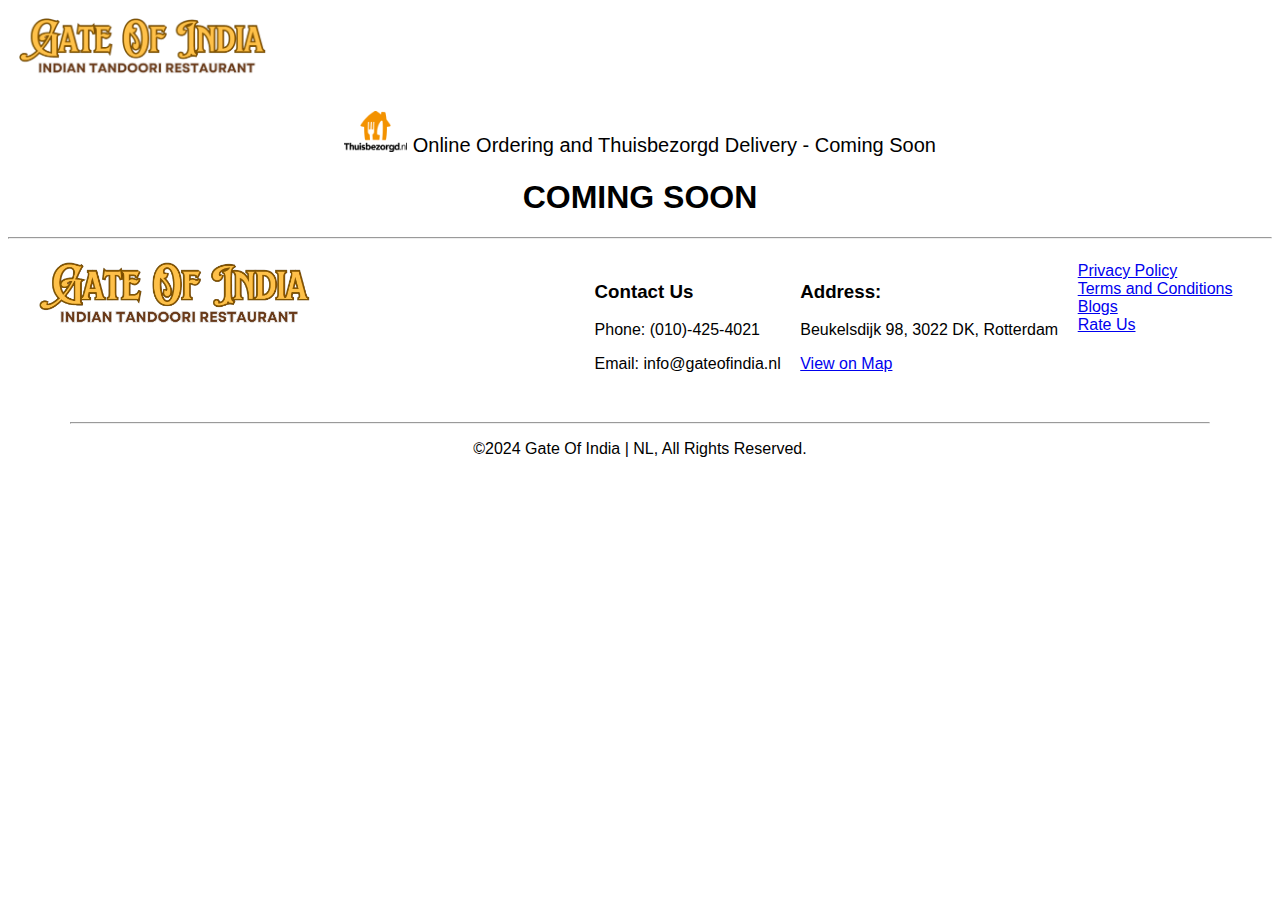
<file: blogs.html>
<!DOCTYPE html>
<html lang="en">
<head>
    <meta charset="UTF-8">
    <meta name="viewport" content="width=device-width, initial-scale=1.0">
    
    <title>Blogs | Gate of India | NL</title>
    <link rel="icon" href="favicon.png" type="image/x-icon">
    
    <link rel="stylesheet" href="style.css">
    <link rel="stylesheet" href="components.css">

</head>
<body>
    
    <header>
        <!-- <h1>Gate Of India</h1> -->
        <img src="logo1.5.png" class="logo"/>
    
    </header>

<!-- =================================================== -->

    <p class="coming_soon"> <img src="thuisbezorgd.png" class="mimg"/> Online Ordering and Thuisbezorgd Delivery - Coming Soon </p>

<!-- =================================================== -->
    <H1 style="text-align: center;">COMING SOON</H1>

    
    
    <!-- ======================================= -->

  <footer>

    <hr></hr>
      
    
    <div class="grid-container">

      <div>
        <img src="logo1.5.png" style="width: 50%;" />
      </div>
      
      <div>
        <h3>Contact Us</h3>
        <p>Phone: (010)-425-4021</p>
        <p>Email: info@gateofindia.nl</p>
          
      </div> 
      
      <div>
        <h3>Address:</h3> <p> Beukelsdijk 98, 3022 DK, Rotterdam </p>
        <a href="https://maps.app.goo.gl/4cZBkXKqfUsrbJxeA" target="_blank">View on Map</a>
      </div>


      <div style="justify-content: space-between;">
        <a style=" margin-bottom: 15px;" href="privacy-policy.html">Privacy Policy </a> 
        <br/>
        <a href="terms-and-conditions.html">Terms and Conditions</a> 
        <br/>
        <a href="blogs.html">Blogs</a>
        <br/> 
        <a href="https://www.google.com/search?q=gate+of+india+restaurant+netherlands&sca_esv=1d77d30c05e3b912&ei=fWzvZYKsD-y70-kPutiFgAE&ved=0ahUKEwjC3qiJie2EAxXs3TQHHTpsARAQ4dUDCBA&uact=5&oq=gate+of+india+restaurant+netherlands&gs_lp=[base64]&sclient=gws-wiz-serp&lqi=[base64]#lkt=LocalPoiReviews&lrd=0x47c434bf473cd1c9:0xda58d77917eff745,3,,,,&rlimm=15733562213311444805" target="_blank">Rate Us</a>
      </div>
    
      <div>
        <a href="https://www.facebook.com/example" target="_blank"><i class="fab fa-facebook-f"></i></a>
        <a href="https://twitter.com/example" target="_blank"><i class="fab fa-twitter"></i></a>
        <a href="https://www.instagram.com/example" target="_blank"><i class="fab fa-instagram"></i></a>
        <a href="https://www.linkedin.com/company/example" target="_blank"><i class="fab fa-linkedin-in"></i></a>
      </div>

    </div>

    <hr style="align-items: center; width: 90%;"></hr>
    <p style="text-align: center">©2024 Gate Of India | NL, All Rights Reserved.</p>

  </footer>
    


  
  
</body>
</html>
</file>
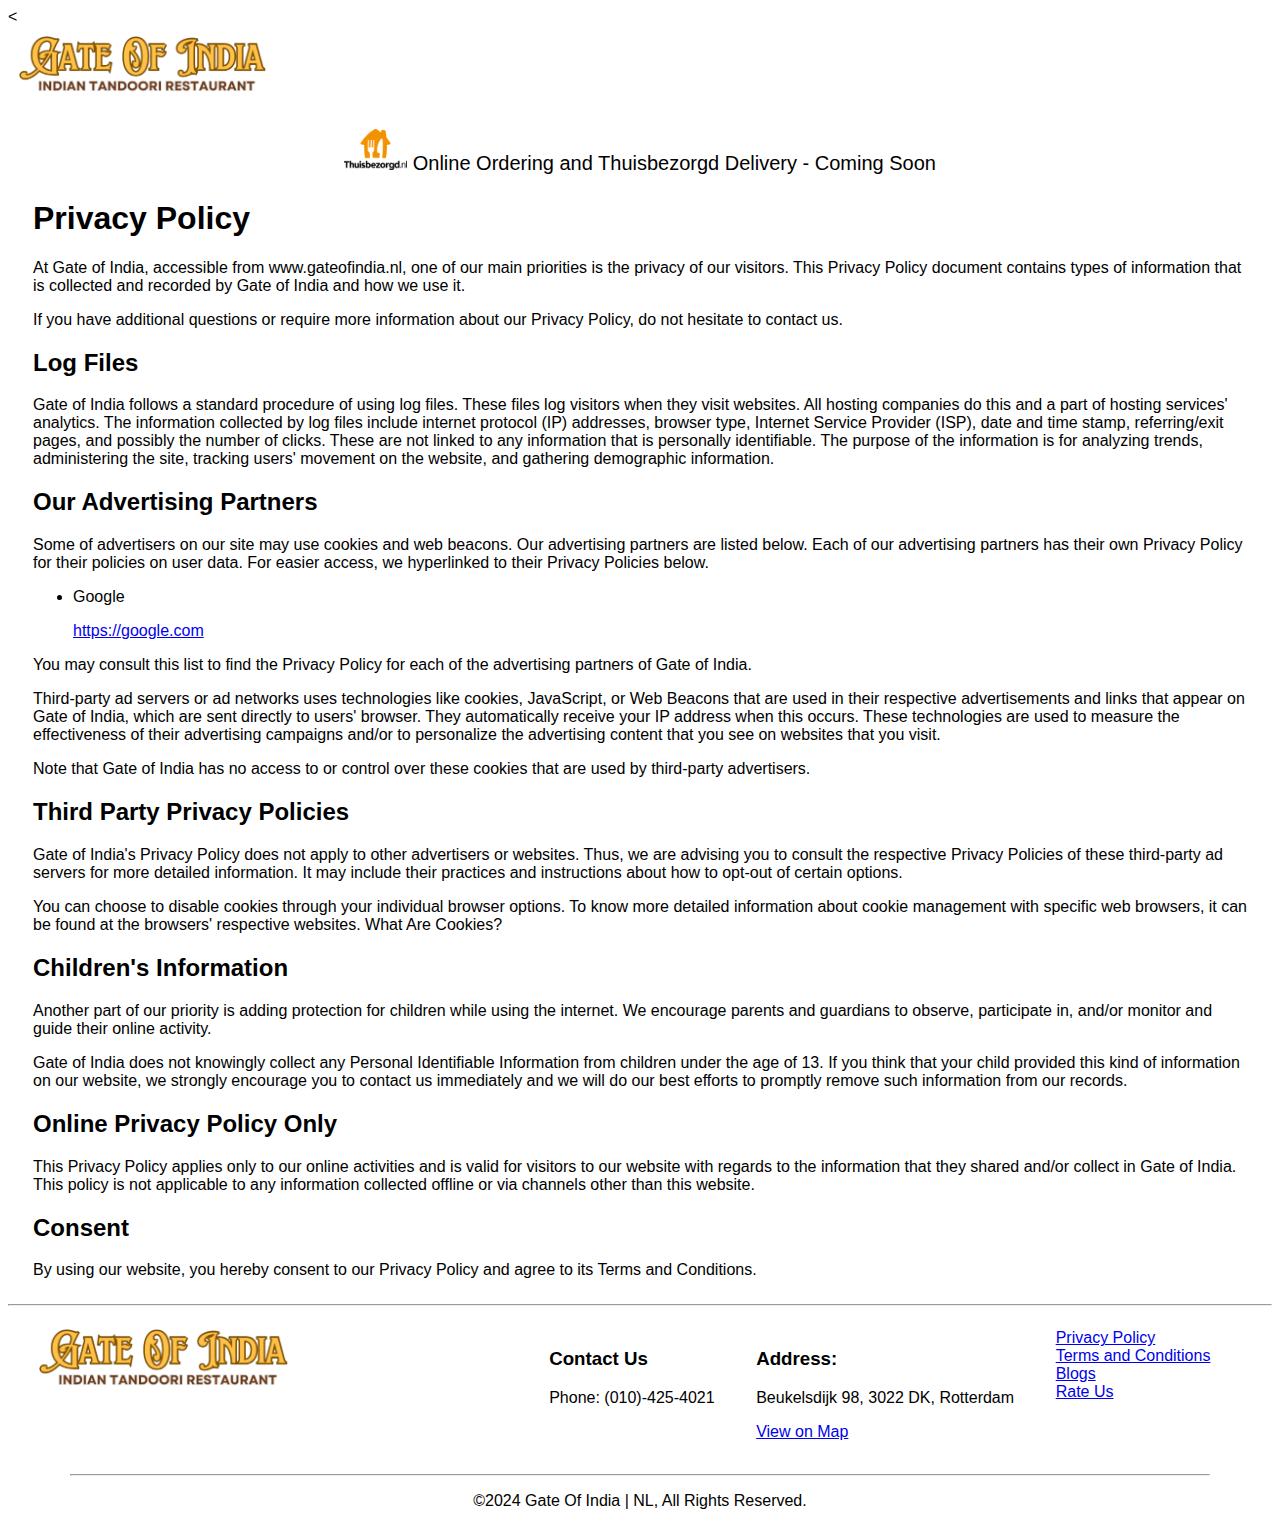
<file: Privacy-Policy.html>
<!DOCTYPE html>
<html lang="en">
<head>
    <meta charset="UTF-8">
    <meta name="viewport" content="width=device-width, initial-scale=1.0">
    <
    <title>Privacy Policy | Gate of India | NL</title>
    <link rel="icon" href="favicon.png" type="image/x-icon">
    
    <link rel="stylesheet" href="style.css">
    <link rel="stylesheet" href="components.css">

</head>
<body>
    
    <header>
        <!-- <h1>Gate Of India</h1> -->
        <img src="logo1.5.png" class="logo"/>
    
    </header>

<!-- =================================================== -->

    <p class="coming_soon"> <img src="thuisbezorgd.png" class="mimg"/> Online Ordering and Thuisbezorgd Delivery - Coming Soon </p>

<!-- =================================================== -->

    <div style="margin: 25px;">
        <h1>Privacy Policy</h1>

        <p>At Gate of India, accessible from www.gateofindia.nl, one of our main priorities is the privacy of our visitors. This Privacy Policy document contains types of information that is collected and recorded by Gate of India and how we use it.</p>

        <p>If you have additional questions or require more information about our Privacy Policy, do not hesitate to contact us.</p>

        <h2>Log Files</h2>

        <p>Gate of India follows a standard procedure of using log files. These files log visitors when they visit websites. All hosting companies do this and a part of hosting services' analytics. The information collected by log files include internet protocol (IP) addresses, browser type, Internet Service Provider (ISP), date and time stamp, referring/exit pages, and possibly the number of clicks. These are not linked to any information that is personally identifiable. The purpose of the information is for analyzing trends, administering the site, tracking users' movement on the website, and gathering demographic information.</p>

        <h2>Our Advertising Partners</h2>

        <p>Some of advertisers on our site may use cookies and web beacons. Our advertising partners are listed below. Each of our advertising partners has their own Privacy Policy for their policies on user data. For easier access, we hyperlinked to their Privacy Policies below.</p>

        <ul>
            <li>
                <p>Google</p>
                <p><a href="https://google.com">https://google.com</a></p>
            </li>
        </ul>

        <P>You may consult this list to find the Privacy Policy for each of the advertising partners of Gate of India.</p>

        <p>Third-party ad servers or ad networks uses technologies like cookies, JavaScript, or Web Beacons that are used in their respective advertisements and links that appear on Gate of India, which are sent directly to users' browser. They automatically receive your IP address when this occurs. These technologies are used to measure the effectiveness of their advertising campaigns and/or to personalize the advertising content that you see on websites that you visit.</p>

        <p>Note that Gate of India has no access to or control over these cookies that are used by third-party advertisers.</p>

        <h2>Third Party Privacy Policies</h2>

        <p>Gate of India's Privacy Policy does not apply to other advertisers or websites. Thus, we are advising you to consult the respective Privacy Policies of these third-party ad servers for more detailed information. It may include their practices and instructions about how to opt-out of certain options. </p>

        <p>You can choose to disable cookies through your individual browser options. To know more detailed information about cookie management with specific web browsers, it can be found at the browsers' respective websites. What Are Cookies?</p>

        <h2>Children's Information</h2>

        <p>Another part of our priority is adding protection for children while using the internet. We encourage parents and guardians to observe, participate in, and/or monitor and guide their online activity.</p>

        <p>Gate of India does not knowingly collect any Personal Identifiable Information from children under the age of 13. If you think that your child provided this kind of information on our website, we strongly encourage you to contact us immediately and we will do our best efforts to promptly remove such information from our records.</p>

        <h2>Online Privacy Policy Only</h2>

        <p>This Privacy Policy applies only to our online activities and is valid for visitors to our website with regards to the information that they shared and/or collect in Gate of India. This policy is not applicable to any information collected offline or via channels other than this website.</p>

        <h2>Consent</h2>

        <p>By using our website, you hereby consent to our Privacy Policy and agree to its Terms and Conditions.</p>
        
    </div>
    


    <!-- ======================================= -->

  <footer>

    <hr></hr>
      
    
    <div class="grid-container">

      <div>
        <img src="logo1.5.png" style="width: 50%;" />
      </div>
      
      <div>
        <h3>Contact Us</h3>
        <p>Phone: (010)-425-4021</p>
        
      </div> 
      
      <div>
        <h3>Address:</h3> <p> Beukelsdijk 98, 3022 DK, Rotterdam </p>
        <a href="https://maps.app.goo.gl/4cZBkXKqfUsrbJxeA" target="_blank">View on Map</a>
      </div>


      <div style="justify-content: space-between;">
        <a style=" margin-bottom: 15px;" href="Privacy-Policy.html">Privacy Policy </a> 
        <br/>
        <a href="terms-and-conditions.html">Terms and Conditions</a> 
        <br/>
        <a href="blogs.html">Blogs</a>
        <br/> 
        <a href="https://www.google.com/search?q=gate+of+india+restaurant+netherlands&sca_esv=1d77d30c05e3b912&ei=fWzvZYKsD-y70-kPutiFgAE&ved=0ahUKEwjC3qiJie2EAxXs3TQHHTpsARAQ4dUDCBA&uact=5&oq=gate+of+india+restaurant+netherlands&gs_lp=[base64]&sclient=gws-wiz-serp&lqi=[base64]#lkt=LocalPoiReviews&lrd=0x47c434bf473cd1c9:0xda58d77917eff745,3,,,,&rlimm=15733562213311444805" target="_blank">Rate Us</a>
      </div>
    
      <div>
        <a href="https://www.facebook.com/example" target="_blank"><i class="fab fa-facebook-f"></i></a>
        <a href="https://twitter.com/example" target="_blank"><i class="fab fa-twitter"></i></a>
        <a href="https://www.instagram.com/example" target="_blank"><i class="fab fa-instagram"></i></a>
        <a href="https://www.linkedin.com/company/example" target="_blank"><i class="fab fa-linkedin-in"></i></a>
      </div>

    </div>

    <hr style="align-items: center; width: 90%;"></hr>
    <p style="text-align: center">©2024 Gate Of India | NL, All Rights Reserved.</p>

  </footer>
    


  
  
</body>
</html>
</file>
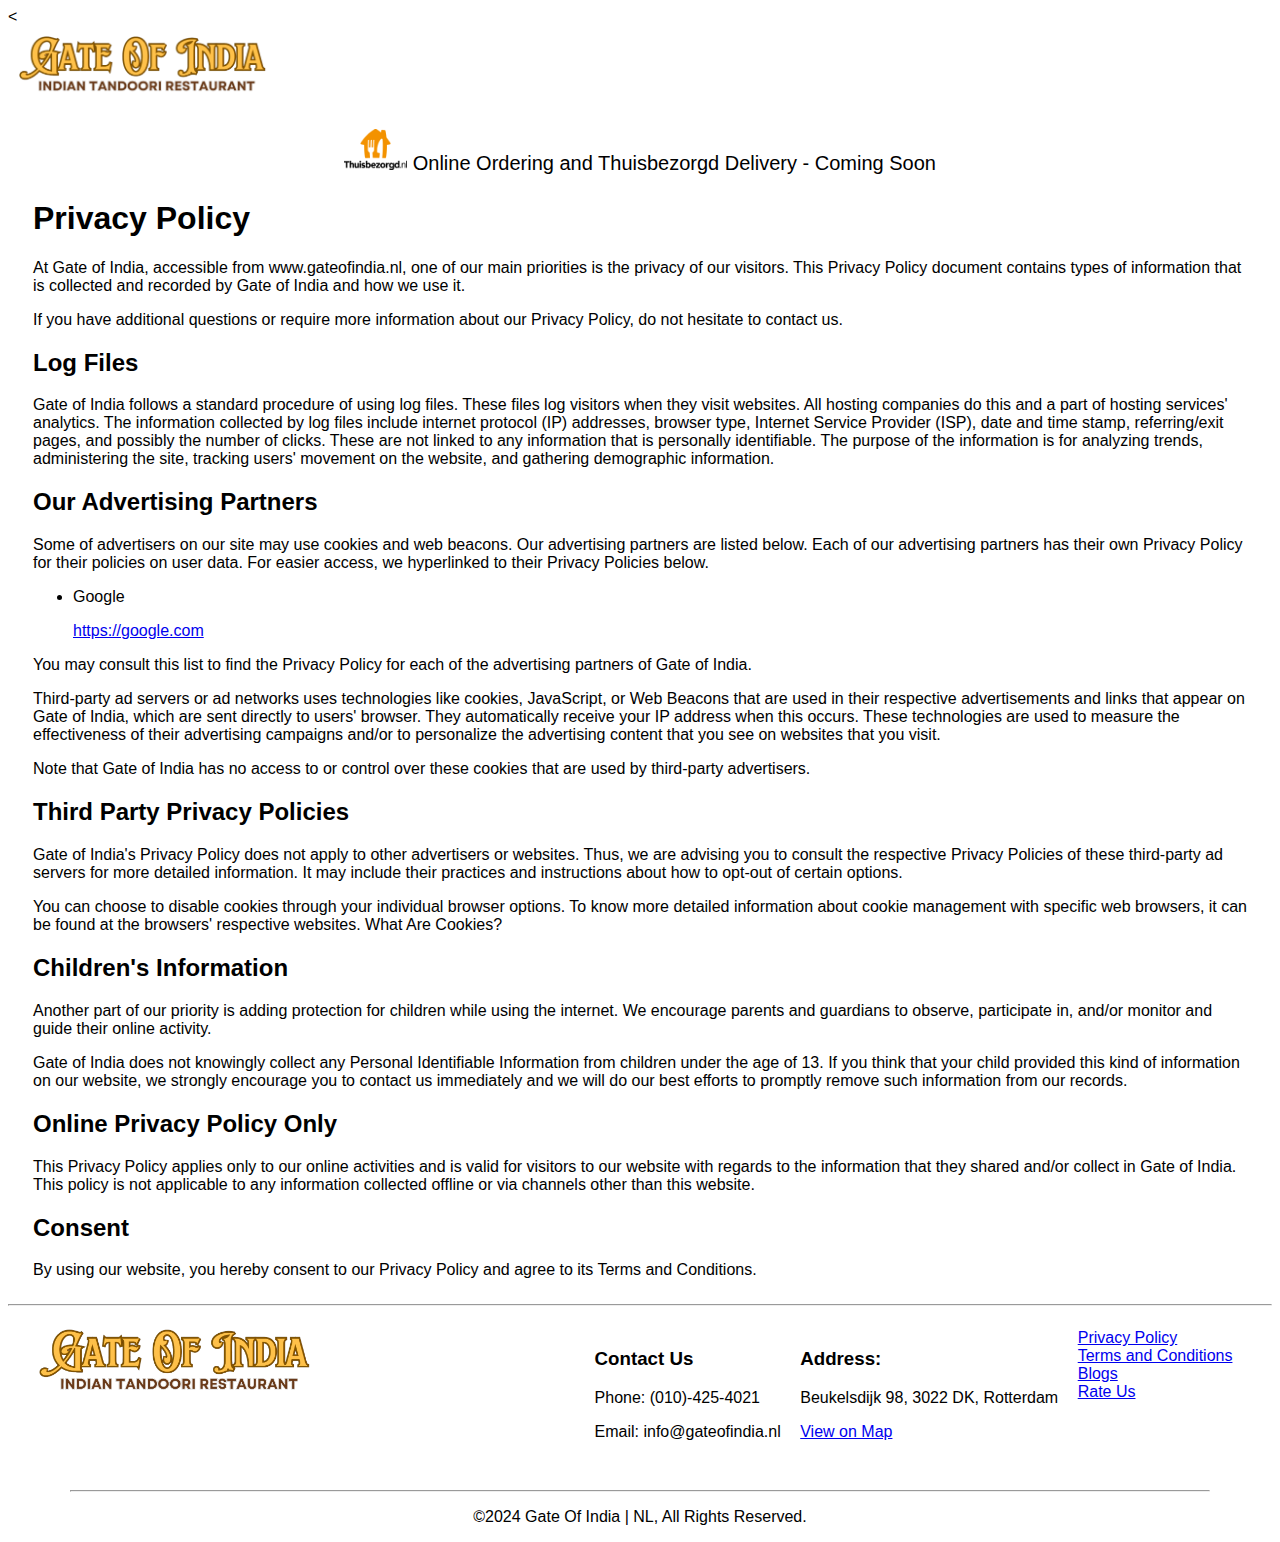
<file: privacy-policy.html>
<!DOCTYPE html>
<html lang="en">
<head>
    <meta charset="UTF-8">
    <meta name="viewport" content="width=device-width, initial-scale=1.0">
    <
    <title>Privacy Policy | Gate of India | NL</title>
    <link rel="icon" href="favicon.png" type="image/x-icon">
    
    <link rel="stylesheet" href="style.css">
    <link rel="stylesheet" href="components.css">

</head>
<body>
    
    <header>
        <!-- <h1>Gate Of India</h1> -->
        <img src="logo1.5.png" class="logo"/>
    
    </header>

<!-- =================================================== -->

    <p class="coming_soon"> <img src="thuisbezorgd.png" class="mimg"/> Online Ordering and Thuisbezorgd Delivery - Coming Soon </p>

<!-- =================================================== -->

    <div style="margin: 25px;">
        <h1>Privacy Policy</h1>

        <p>At Gate of India, accessible from www.gateofindia.nl, one of our main priorities is the privacy of our visitors. This Privacy Policy document contains types of information that is collected and recorded by Gate of India and how we use it.</p>

        <p>If you have additional questions or require more information about our Privacy Policy, do not hesitate to contact us.</p>

        <h2>Log Files</h2>

        <p>Gate of India follows a standard procedure of using log files. These files log visitors when they visit websites. All hosting companies do this and a part of hosting services' analytics. The information collected by log files include internet protocol (IP) addresses, browser type, Internet Service Provider (ISP), date and time stamp, referring/exit pages, and possibly the number of clicks. These are not linked to any information that is personally identifiable. The purpose of the information is for analyzing trends, administering the site, tracking users' movement on the website, and gathering demographic information.</p>

        <h2>Our Advertising Partners</h2>

        <p>Some of advertisers on our site may use cookies and web beacons. Our advertising partners are listed below. Each of our advertising partners has their own Privacy Policy for their policies on user data. For easier access, we hyperlinked to their Privacy Policies below.</p>

        <ul>
            <li>
                <p>Google</p>
                <p><a href="https://google.com">https://google.com</a></p>
            </li>
        </ul>

        <P>You may consult this list to find the Privacy Policy for each of the advertising partners of Gate of India.</p>

        <p>Third-party ad servers or ad networks uses technologies like cookies, JavaScript, or Web Beacons that are used in their respective advertisements and links that appear on Gate of India, which are sent directly to users' browser. They automatically receive your IP address when this occurs. These technologies are used to measure the effectiveness of their advertising campaigns and/or to personalize the advertising content that you see on websites that you visit.</p>

        <p>Note that Gate of India has no access to or control over these cookies that are used by third-party advertisers.</p>

        <h2>Third Party Privacy Policies</h2>

        <p>Gate of India's Privacy Policy does not apply to other advertisers or websites. Thus, we are advising you to consult the respective Privacy Policies of these third-party ad servers for more detailed information. It may include their practices and instructions about how to opt-out of certain options. </p>

        <p>You can choose to disable cookies through your individual browser options. To know more detailed information about cookie management with specific web browsers, it can be found at the browsers' respective websites. What Are Cookies?</p>

        <h2>Children's Information</h2>

        <p>Another part of our priority is adding protection for children while using the internet. We encourage parents and guardians to observe, participate in, and/or monitor and guide their online activity.</p>

        <p>Gate of India does not knowingly collect any Personal Identifiable Information from children under the age of 13. If you think that your child provided this kind of information on our website, we strongly encourage you to contact us immediately and we will do our best efforts to promptly remove such information from our records.</p>

        <h2>Online Privacy Policy Only</h2>

        <p>This Privacy Policy applies only to our online activities and is valid for visitors to our website with regards to the information that they shared and/or collect in Gate of India. This policy is not applicable to any information collected offline or via channels other than this website.</p>

        <h2>Consent</h2>

        <p>By using our website, you hereby consent to our Privacy Policy and agree to its Terms and Conditions.</p>
        
    </div>
    


    <!-- ======================================= -->

  <footer>

    <hr></hr>
      
    
    <div class="grid-container">

      <div>
        <img src="logo1.5.png" style="width: 50%;" />
      </div>
      
      <div>
        <h3>Contact Us</h3>
        <p>Phone: (010)-425-4021</p>
        <p>Email: info@gateofindia.nl</p>
          
      </div> 
      
      <div>
        <h3>Address:</h3> <p> Beukelsdijk 98, 3022 DK, Rotterdam </p>
        <a href="https://maps.app.goo.gl/4cZBkXKqfUsrbJxeA" target="_blank">View on Map</a>
      </div>


      <div style="justify-content: space-between;">
        <a style=" margin-bottom: 15px;" href="Privacy-Policy.html">Privacy Policy </a> 
        <br/>
        <a href="terms-and-conditions.html">Terms and Conditions</a> 
        <br/>
        <a href="blogs.html">Blogs</a>
        <br/> 
        <a href="https://www.google.com/search?q=gate+of+india+restaurant+netherlands&sca_esv=1d77d30c05e3b912&ei=fWzvZYKsD-y70-kPutiFgAE&ved=0ahUKEwjC3qiJie2EAxXs3TQHHTpsARAQ4dUDCBA&uact=5&oq=gate+of+india+restaurant+netherlands&gs_lp=[base64]&sclient=gws-wiz-serp&lqi=[base64]#lkt=LocalPoiReviews&lrd=0x47c434bf473cd1c9:0xda58d77917eff745,3,,,,&rlimm=15733562213311444805" target="_blank">Rate Us</a>
      </div>
    
      <div>
        <a href="https://www.facebook.com/example" target="_blank"><i class="fab fa-facebook-f"></i></a>
        <a href="https://twitter.com/example" target="_blank"><i class="fab fa-twitter"></i></a>
        <a href="https://www.instagram.com/example" target="_blank"><i class="fab fa-instagram"></i></a>
        <a href="https://www.linkedin.com/company/example" target="_blank"><i class="fab fa-linkedin-in"></i></a>
      </div>

    </div>

    <hr style="align-items: center; width: 90%;"></hr>
    <p style="text-align: center">©2024 Gate Of India | NL, All Rights Reserved.</p>

  </footer>
    


  
  
</body>
</html>
</file>
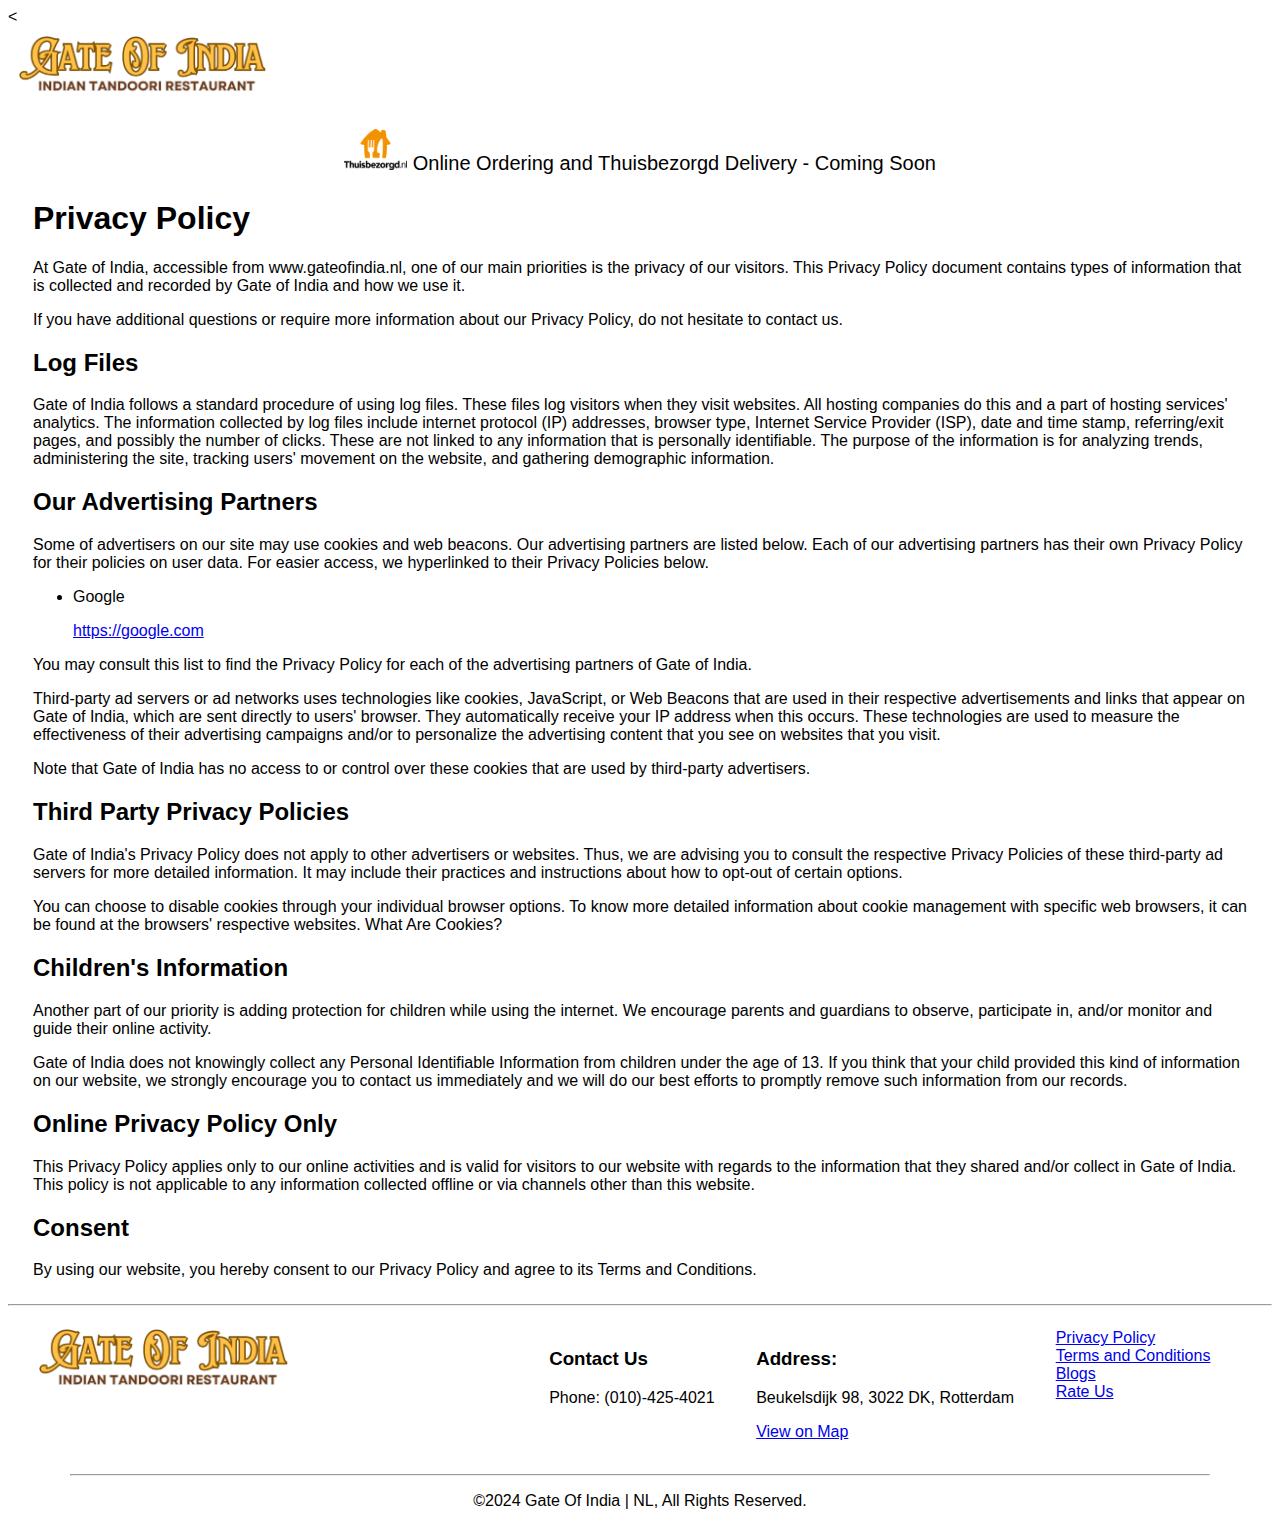
<file: privacyPolicy.html>
<!DOCTYPE html>
<html lang="en">
<head>
    <meta charset="UTF-8">
    <meta name="viewport" content="width=device-width, initial-scale=1.0">
    <
    <title>Privacy Policy | Gate of India | NL</title>
    <link rel="icon" href="favicon.png" type="image/x-icon">
    
    <link rel="stylesheet" href="style.css">
    <link rel="stylesheet" href="components.css">

</head>
<body>
    
    <header>
        <!-- <h1>Gate Of India</h1> -->
        <img src="logo1.5.png" class="logo"/>
    
    </header>

<!-- =================================================== -->

    <p class="coming_soon"> <img src="thuisbezorgd.png" class="mimg"/> Online Ordering and Thuisbezorgd Delivery - Coming Soon </p>

<!-- =================================================== -->

    <div style="margin: 25px;">
        <h1>Privacy Policy</h1>

        <p>At Gate of India, accessible from www.gateofindia.nl, one of our main priorities is the privacy of our visitors. This Privacy Policy document contains types of information that is collected and recorded by Gate of India and how we use it.</p>

        <p>If you have additional questions or require more information about our Privacy Policy, do not hesitate to contact us.</p>

        <h2>Log Files</h2>

        <p>Gate of India follows a standard procedure of using log files. These files log visitors when they visit websites. All hosting companies do this and a part of hosting services' analytics. The information collected by log files include internet protocol (IP) addresses, browser type, Internet Service Provider (ISP), date and time stamp, referring/exit pages, and possibly the number of clicks. These are not linked to any information that is personally identifiable. The purpose of the information is for analyzing trends, administering the site, tracking users' movement on the website, and gathering demographic information.</p>

        <h2>Our Advertising Partners</h2>

        <p>Some of advertisers on our site may use cookies and web beacons. Our advertising partners are listed below. Each of our advertising partners has their own Privacy Policy for their policies on user data. For easier access, we hyperlinked to their Privacy Policies below.</p>

        <ul>
            <li>
                <p>Google</p>
                <p><a href="https://google.com">https://google.com</a></p>
            </li>
        </ul>

        <P>You may consult this list to find the Privacy Policy for each of the advertising partners of Gate of India.</p>

        <p>Third-party ad servers or ad networks uses technologies like cookies, JavaScript, or Web Beacons that are used in their respective advertisements and links that appear on Gate of India, which are sent directly to users' browser. They automatically receive your IP address when this occurs. These technologies are used to measure the effectiveness of their advertising campaigns and/or to personalize the advertising content that you see on websites that you visit.</p>

        <p>Note that Gate of India has no access to or control over these cookies that are used by third-party advertisers.</p>

        <h2>Third Party Privacy Policies</h2>

        <p>Gate of India's Privacy Policy does not apply to other advertisers or websites. Thus, we are advising you to consult the respective Privacy Policies of these third-party ad servers for more detailed information. It may include their practices and instructions about how to opt-out of certain options. </p>

        <p>You can choose to disable cookies through your individual browser options. To know more detailed information about cookie management with specific web browsers, it can be found at the browsers' respective websites. What Are Cookies?</p>

        <h2>Children's Information</h2>

        <p>Another part of our priority is adding protection for children while using the internet. We encourage parents and guardians to observe, participate in, and/or monitor and guide their online activity.</p>

        <p>Gate of India does not knowingly collect any Personal Identifiable Information from children under the age of 13. If you think that your child provided this kind of information on our website, we strongly encourage you to contact us immediately and we will do our best efforts to promptly remove such information from our records.</p>

        <h2>Online Privacy Policy Only</h2>

        <p>This Privacy Policy applies only to our online activities and is valid for visitors to our website with regards to the information that they shared and/or collect in Gate of India. This policy is not applicable to any information collected offline or via channels other than this website.</p>

        <h2>Consent</h2>

        <p>By using our website, you hereby consent to our Privacy Policy and agree to its Terms and Conditions.</p>
        
    </div>
    


    <!-- ======================================= -->

  <footer>

    <hr></hr>
      
    
    <div class="grid-container">

      <div>
        <img src="logo1.5.png" style="width: 50%;" />
      </div>
      
      <div>
        <h3>Contact Us</h3>
        <p>Phone: (010)-425-4021</p>
        
      </div> 
      
      <div>
        <h3>Address:</h3> <p> Beukelsdijk 98, 3022 DK, Rotterdam </p>
        <a href="https://maps.app.goo.gl/4cZBkXKqfUsrbJxeA" target="_blank">View on Map</a>
      </div>


      <div style="justify-content: space-between;">
        <a style=" margin-bottom: 15px;" href="privacyPolicy.html">Privacy Policy </a> 
        <br/>
        <a href="terms-and-conditions.html">Terms and Conditions</a> 
        <br/>
        <a href="blogs.html">Blogs</a>
        <br/> 
        <a href="https://www.google.com/search?q=gate+of+india+restaurant+netherlands&sca_esv=1d77d30c05e3b912&ei=fWzvZYKsD-y70-kPutiFgAE&ved=0ahUKEwjC3qiJie2EAxXs3TQHHTpsARAQ4dUDCBA&uact=5&oq=gate+of+india+restaurant+netherlands&gs_lp=[base64]&sclient=gws-wiz-serp&lqi=[base64]#lkt=LocalPoiReviews&lrd=0x47c434bf473cd1c9:0xda58d77917eff745,3,,,,&rlimm=15733562213311444805" target="_blank">Rate Us</a>
      </div>
    
      <div>
        <a href="https://www.facebook.com/example" target="_blank"><i class="fab fa-facebook-f"></i></a>
        <a href="https://twitter.com/example" target="_blank"><i class="fab fa-twitter"></i></a>
        <a href="https://www.instagram.com/example" target="_blank"><i class="fab fa-instagram"></i></a>
        <a href="https://www.linkedin.com/company/example" target="_blank"><i class="fab fa-linkedin-in"></i></a>
      </div>

    </div>

    <hr style="align-items: center; width: 90%;"></hr>
    <p style="text-align: center">©2024 Gate Of India | NL, All Rights Reserved.</p>

  </footer>
    


  
  
</body>
</html>
</file>
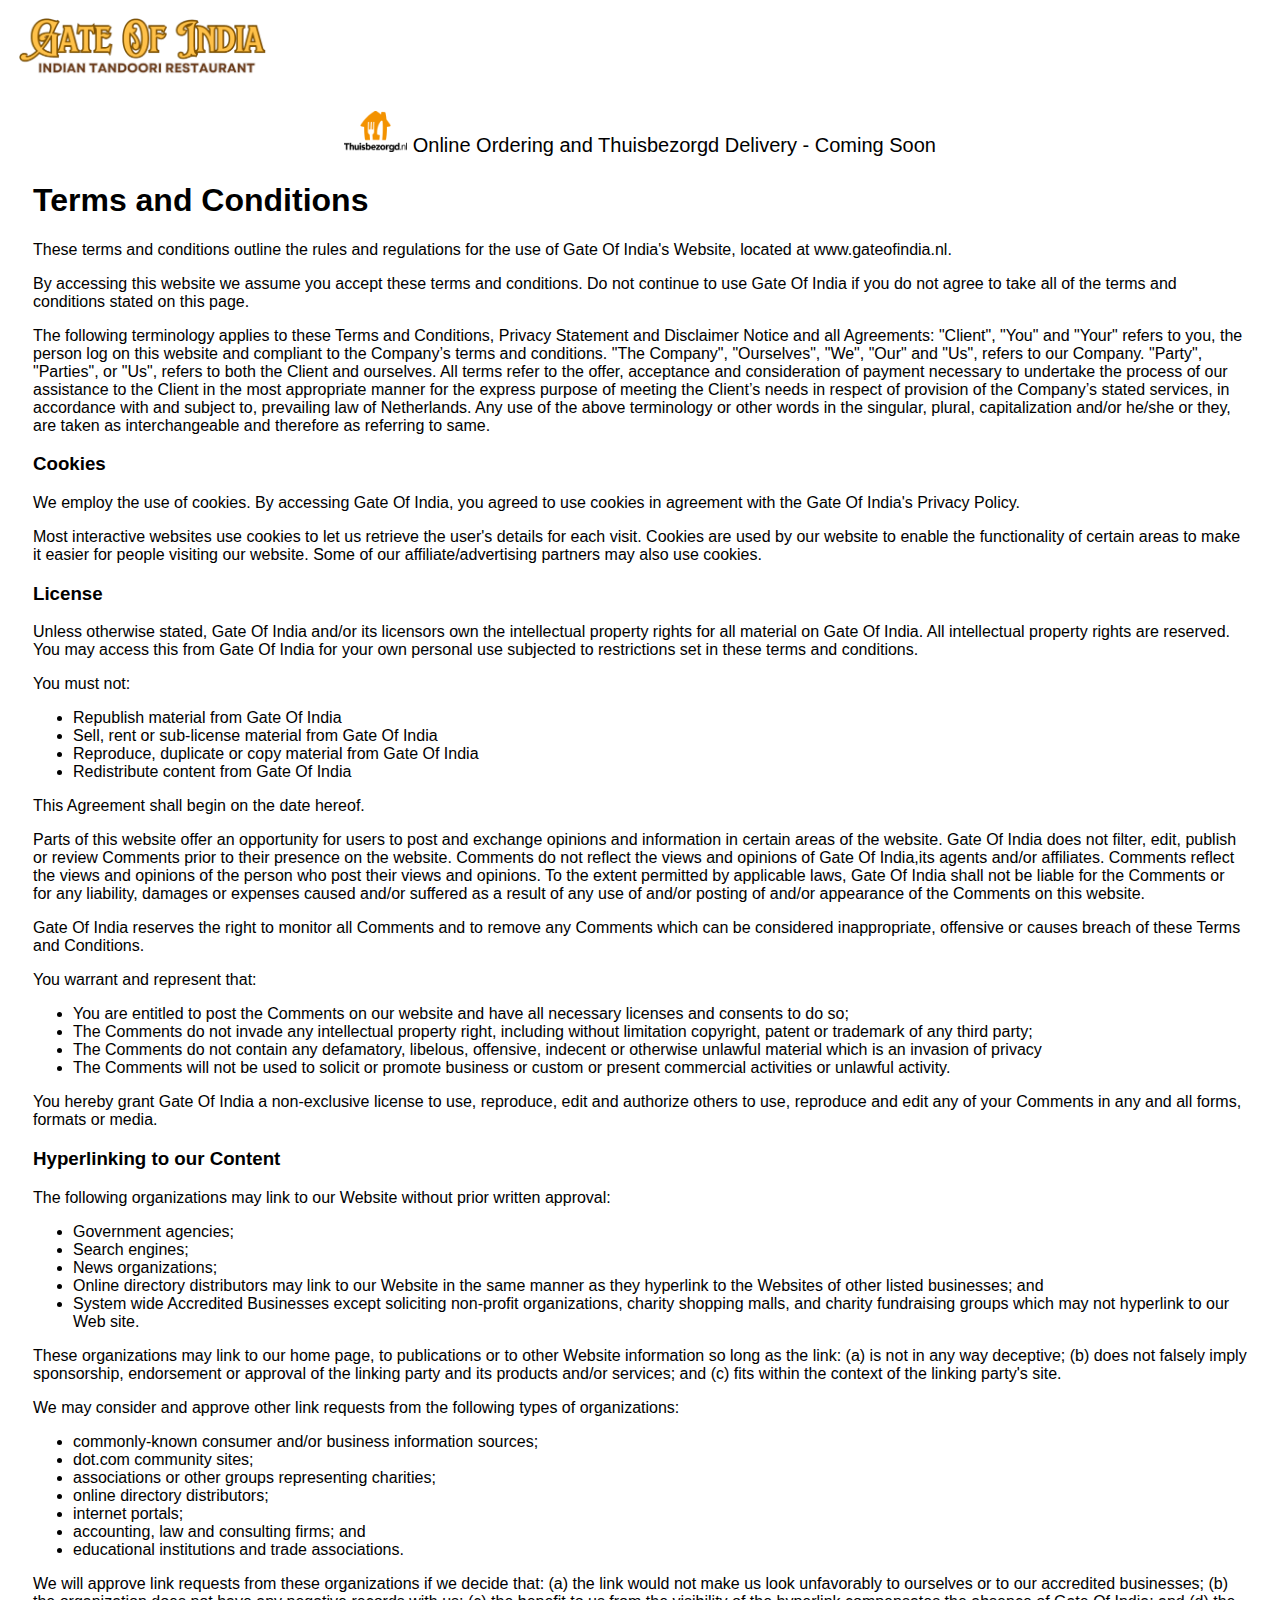
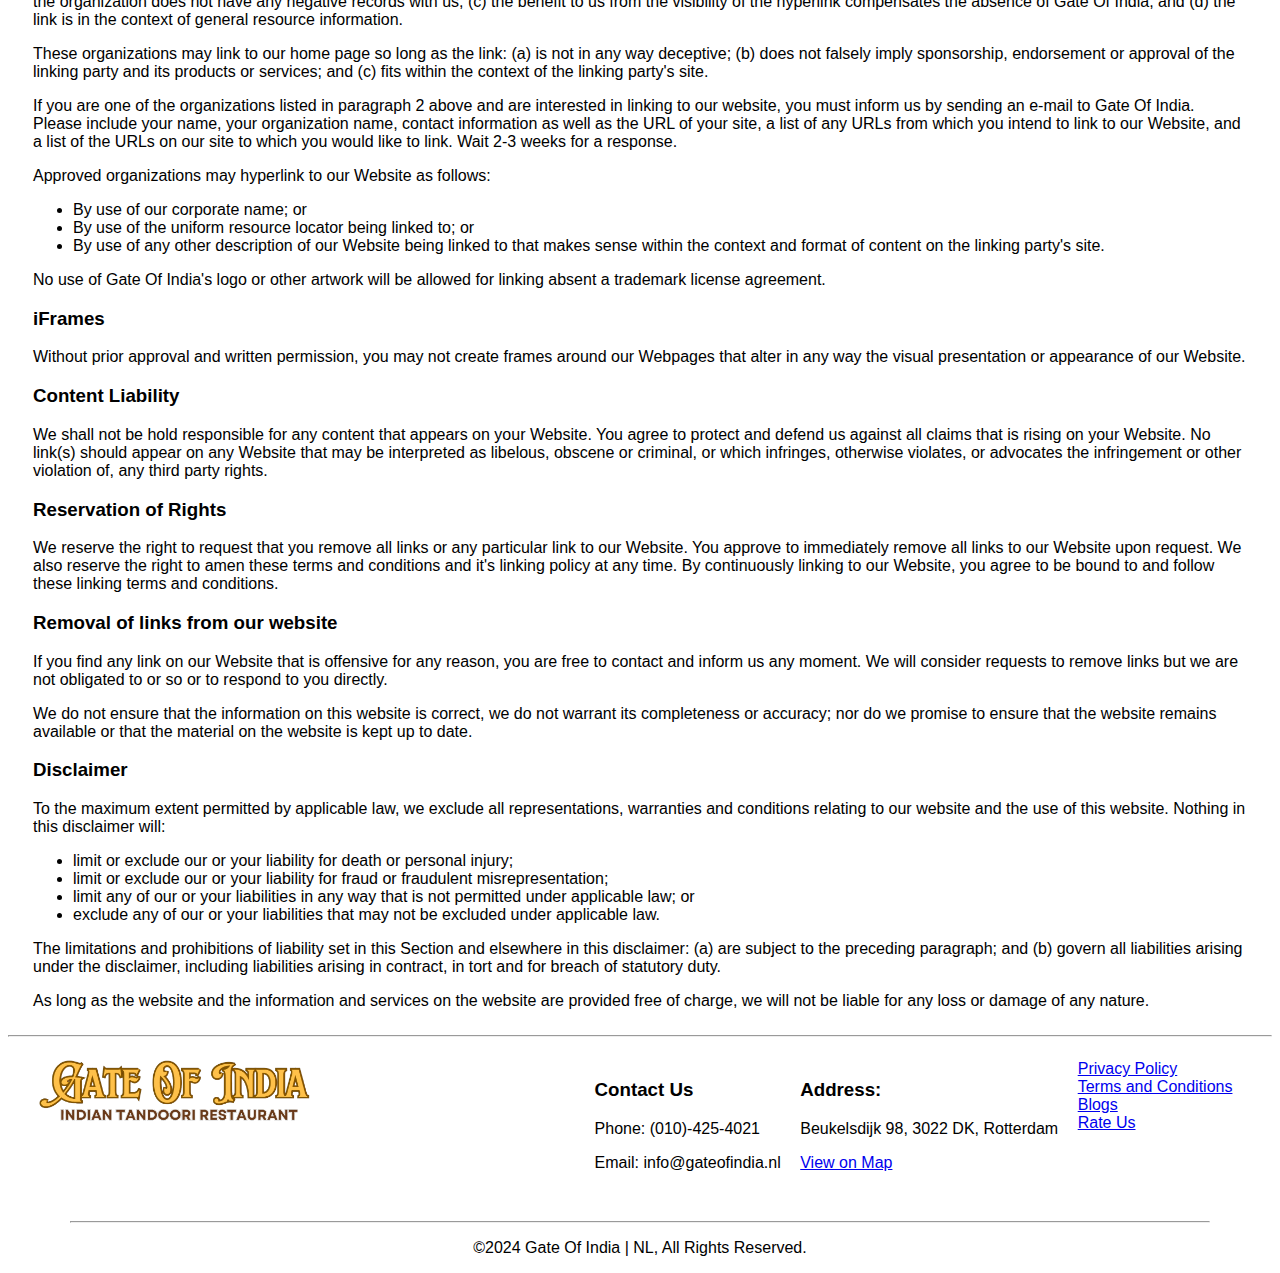
<file: terms-and-conditions.html>
<!DOCTYPE html>
<html lang="en">
<head>
    <meta charset="UTF-8">
    <meta name="viewport" content="width=device-width, initial-scale=1.0">
    
    <title>Terms and Conditions | Gate of India | NL</title>
    <link rel="icon" href="favicon.png" type="image/x-icon">
    
    <link rel="stylesheet" href="style.css">
    <link rel="stylesheet" href="components.css">

</head>
<body>
    
    <header>
        <!-- <h1>Gate Of India</h1> -->
        <img src="logo1.5.png" class="logo"/>
    
    </header>

<!-- =================================================== -->

    <p class="coming_soon"> <img src="thuisbezorgd.png" class="mimg"/> Online Ordering and Thuisbezorgd Delivery - Coming Soon </p>

<!-- =================================================== -->

    <div style="margin: 25px;">
        <h1><strong>Terms and Conditions</strong></h1>

        <p>These terms and conditions outline the rules and regulations for the use of Gate Of India's Website, located at www.gateofindia.nl.</p>

        <p>By accessing this website we assume you accept these terms and conditions. Do not continue to use Gate Of India if you do not agree to take all of the terms and conditions stated on this page.</p>

        <p>The following terminology applies to these Terms and Conditions, Privacy Statement and Disclaimer Notice and all Agreements: "Client", "You" and "Your" refers to you, the person log on this website and compliant to the Company’s terms and conditions. "The Company", "Ourselves", "We", "Our" and "Us", refers to our Company. "Party", "Parties", or "Us", refers to both the Client and ourselves. All terms refer to the offer, acceptance and consideration of payment necessary to undertake the process of our assistance to the Client in the most appropriate manner for the express purpose of meeting the Client’s needs in respect of provision of the Company’s stated services, in accordance with and subject to, prevailing law of Netherlands. Any use of the above terminology or other words in the singular, plural, capitalization and/or he/she or they, are taken as interchangeable and therefore as referring to same.</p>

        <h3><strong>Cookies</strong></h3>

        <p>We employ the use of cookies. By accessing Gate Of India, you agreed to use cookies in agreement with the Gate Of India's Privacy Policy.</p>

        <p>Most interactive websites use cookies to let us retrieve the user's details for each visit. Cookies are used by our website to enable the functionality of certain areas to make it easier for people visiting our website. Some of our affiliate/advertising partners may also use cookies.</p>

        <h3><strong>License</strong></h3>

        <p>Unless otherwise stated, Gate Of India and/or its licensors own the intellectual property rights for all material on Gate Of India. All intellectual property rights are reserved. You may access this from Gate Of India for your own personal use subjected to restrictions set in these terms and conditions.</p>

        <p>You must not:</p>
        <ul>
            <li>Republish material from Gate Of India</li>
            <li>Sell, rent or sub-license material from Gate Of India</li>
            <li>Reproduce, duplicate or copy material from Gate Of India</li>
            <li>Redistribute content from Gate Of India</li>
        </ul>

        <p>This Agreement shall begin on the date hereof.</p>

        <p>Parts of this website offer an opportunity for users to post and exchange opinions and information in certain areas of the website. Gate Of India does not filter, edit, publish or review Comments prior to their presence on the website. Comments do not reflect the views and opinions of Gate Of India,its agents and/or affiliates. Comments reflect the views and opinions of the person who post their views and opinions. To the extent permitted by applicable laws, Gate Of India shall not be liable for the Comments or for any liability, damages or expenses caused and/or suffered as a result of any use of and/or posting of and/or appearance of the Comments on this website.</p>

        <p>Gate Of India reserves the right to monitor all Comments and to remove any Comments which can be considered inappropriate, offensive or causes breach of these Terms and Conditions.</p>

        <p>You warrant and represent that:</p>

        <ul>
            <li>You are entitled to post the Comments on our website and have all necessary licenses and consents to do so;</li>
            <li>The Comments do not invade any intellectual property right, including without limitation copyright, patent or trademark of any third party;</li>
            <li>The Comments do not contain any defamatory, libelous, offensive, indecent or otherwise unlawful material which is an invasion of privacy</li>
            <li>The Comments will not be used to solicit or promote business or custom or present commercial activities or unlawful activity.</li>
        </ul>

        <p>You hereby grant Gate Of India a non-exclusive license to use, reproduce, edit and authorize others to use, reproduce and edit any of your Comments in any and all forms, formats or media.</p>

        <h3><strong>Hyperlinking to our Content</strong></h3>

        <p>The following organizations may link to our Website without prior written approval:</p>

        <ul>
            <li>Government agencies;</li>
            <li>Search engines;</li>
            <li>News organizations;</li>
            <li>Online directory distributors may link to our Website in the same manner as they hyperlink to the Websites of other listed businesses; and</li>
            <li>System wide Accredited Businesses except soliciting non-profit organizations, charity shopping malls, and charity fundraising groups which may not hyperlink to our Web site.</li>
        </ul>

        <p>These organizations may link to our home page, to publications or to other Website information so long as the link: (a) is not in any way deceptive; (b) does not falsely imply sponsorship, endorsement or approval of the linking party and its products and/or services; and (c) fits within the context of the linking party's site.</p>

        <p>We may consider and approve other link requests from the following types of organizations:</p>

        <ul>
            <li>commonly-known consumer and/or business information sources;</li>
            <li>dot.com community sites;</li>
            <li>associations or other groups representing charities;</li>
            <li>online directory distributors;</li>
            <li>internet portals;</li>
            <li>accounting, law and consulting firms; and</li>
            <li>educational institutions and trade associations.</li>
        </ul>

        <p>We will approve link requests from these organizations if we decide that: (a) the link would not make us look unfavorably to ourselves or to our accredited businesses; (b) the organization does not have any negative records with us; (c) the benefit to us from the visibility of the hyperlink compensates the absence of Gate Of India; and (d) the link is in the context of general resource information.</p>

        <p>These organizations may link to our home page so long as the link: (a) is not in any way deceptive; (b) does not falsely imply sponsorship, endorsement or approval of the linking party and its products or services; and (c) fits within the context of the linking party's site.</p>

        <p>If you are one of the organizations listed in paragraph 2 above and are interested in linking to our website, you must inform us by sending an e-mail to Gate Of India. Please include your name, your organization name, contact information as well as the URL of your site, a list of any URLs from which you intend to link to our Website, and a list of the URLs on our site to which you would like to link. Wait 2-3 weeks for a response.</p>

        <p>Approved organizations may hyperlink to our Website as follows:</p>

        <ul>
            <li>By use of our corporate name; or</li>
            <li>By use of the uniform resource locator being linked to; or</li>
            <li>By use of any other description of our Website being linked to that makes sense within the context and format of content on the linking party's site.</li>
        </ul>

        <p>No use of Gate Of India's logo or other artwork will be allowed for linking absent a trademark license agreement.</p>

        <h3><strong>iFrames</strong></h3>

        <p>Without prior approval and written permission, you may not create frames around our Webpages that alter in any way the visual presentation or appearance of our Website.</p>

        <h3><strong>Content Liability</strong></h3>

        <p>We shall not be hold responsible for any content that appears on your Website. You agree to protect and defend us against all claims that is rising on your Website. No link(s) should appear on any Website that may be interpreted as libelous, obscene or criminal, or which infringes, otherwise violates, or advocates the infringement or other violation of, any third party rights.</p>

        <h3><strong>Reservation of Rights</strong></h3>

        <p>We reserve the right to request that you remove all links or any particular link to our Website. You approve to immediately remove all links to our Website upon request. We also reserve the right to amen these terms and conditions and it's linking policy at any time. By continuously linking to our Website, you agree to be bound to and follow these linking terms and conditions.</p>

        <h3><strong>Removal of links from our website</strong></h3>

        <p>If you find any link on our Website that is offensive for any reason, you are free to contact and inform us any moment. We will consider requests to remove links but we are not obligated to or so or to respond to you directly.</p>

        <p>We do not ensure that the information on this website is correct, we do not warrant its completeness or accuracy; nor do we promise to ensure that the website remains available or that the material on the website is kept up to date.</p>

        <h3><strong>Disclaimer</strong></h3>

        <p>To the maximum extent permitted by applicable law, we exclude all representations, warranties and conditions relating to our website and the use of this website. Nothing in this disclaimer will:</p>

        <ul>
            <li>limit or exclude our or your liability for death or personal injury;</li>
            <li>limit or exclude our or your liability for fraud or fraudulent misrepresentation;</li>
            <li>limit any of our or your liabilities in any way that is not permitted under applicable law; or</li>
            <li>exclude any of our or your liabilities that may not be excluded under applicable law.</li>
        </ul>

        <p>The limitations and prohibitions of liability set in this Section and elsewhere in this disclaimer: (a) are subject to the preceding paragraph; and (b) govern all liabilities arising under the disclaimer, including liabilities arising in contract, in tort and for breach of statutory duty.</p>

        <p>As long as the website and the information and services on the website are provided free of charge, we will not be liable for any loss or damage of any nature.</p>
    </div>
    


    <!-- ======================================= -->

  <footer>

    <hr></hr>
      
    
    <div class="grid-container">

      <div>
        <img src="logo1.5.png" style="width: 50%;" />
      </div>
      
      <div>
        <h3>Contact Us</h3>
        <p>Phone: (010)-425-4021</p>
        <p>Email: info@gateofindia.nl</p>
        
      </div> 
      
      <div>
        <h3>Address:</h3> <p> Beukelsdijk 98, 3022 DK, Rotterdam </p>
        <a href="https://maps.app.goo.gl/4cZBkXKqfUsrbJxeA" target="_blank">View on Map</a>
      </div>


      <div style="justify-content: space-between;">
        <a style=" margin-bottom: 15px;" href="privacy-policy.html">Privacy Policy </a> 
        <br/>
        <a href="terms-and-conditions.html">Terms and Conditions</a> 
        <br/>
        <a href="blogs.html">Blogs</a>
        <br/> 
        <a href="https://www.google.com/search?q=gate+of+india+restaurant+netherlands&sca_esv=1d77d30c05e3b912&ei=fWzvZYKsD-y70-kPutiFgAE&ved=0ahUKEwjC3qiJie2EAxXs3TQHHTpsARAQ4dUDCBA&uact=5&oq=gate+of+india+restaurant+netherlands&gs_lp=[base64]&sclient=gws-wiz-serp&lqi=[base64]#lkt=LocalPoiReviews&lrd=0x47c434bf473cd1c9:0xda58d77917eff745,3,,,,&rlimm=15733562213311444805" target="_blank">Rate Us</a>
      </div>
    
      <div>
        <a href="https://www.facebook.com/example" target="_blank"><i class="fab fa-facebook-f"></i></a>
        <a href="https://twitter.com/example" target="_blank"><i class="fab fa-twitter"></i></a>
        <a href="https://www.instagram.com/example" target="_blank"><i class="fab fa-instagram"></i></a>
        <a href="https://www.linkedin.com/company/example" target="_blank"><i class="fab fa-linkedin-in"></i></a>
      </div>

    </div>

    <hr style="align-items: center; width: 90%;"></hr>
    <p style="text-align: center">©2024 Gate Of India | NL, All Rights Reserved.</p>

  </footer>
    


  
  
</body>
</html>
</file>
<file: style.css>
/* ====================================================== */

/* MENU CARD */

   /* Apply styles to the img element */
img {
    max-width: 100%; 
    max-height: 100%;
}

/* Handout Menu for desktop  */
.desktop-images {
    display: block; /* Show the desktop images by default in the larger screen */
}

/* Restaurant Menu for mobile */
.mobile-images {
    display: none; /*Hide the mobile images by default for desktop */
}

.floating-button {
    position: fixed;
    bottom: 20px; 
    right: 50px; 
    z-index: 9999; 
    background-color: #000000; /* Button color */
    color: white; /* Text color */
    border: none;
    width: 180px; 
    height: 50px; 
    cursor: pointer;
    font-size: 20px;
    -webkit-transition-duration: 0.4s; /* Safari */
    box-shadow: 0 8px 16px 0 rgba(0,0,0,0.2), 0 6px 20px 0 rgba(0,0,0,0.19);
    animation: pulse 1.2s infinite alternate; /* Adding animation */
  }

   /* Keyframes for animation */
   @keyframes pulse {
    0% {
      transform: scale(1);
    }
    100% {
      transform: scale(1.5);
    }
  }



/* Media query for mobile devices */
@media (max-width: 600px) {
    body {
        flex-direction: column; /* Stack items vertically for smaller screens */
    }

    /* Menu display */
    .desktop-images {
        display: none; /* Hide the desktop images for mobile devices */
    }

    .mobile-images {
        display: block; /* Show the mobile images for mobile devices */
    }


    .floating-button {
        position: fixed;
        bottom: 20px; 
        right: 50px; 
        z-index: 9999; 
        background-color: #000000; /* Button color */
        color: white; /* Text color */
        border: none;
        width: 150px; 
        height: 50px; 
        cursor: pointer;
        font-size: 20px;
        -webkit-transition-duration: 0.4s; /* Safari */
        box-shadow: 0 8px 16px 0 rgba(0,0,0,0.2), 0 6px 20px 0 rgba(0,0,0,0.19);
        animation: pulse 1.2s infinite alternate; /* Adding animation */
      }
    
       /* Keyframes for animation */
       @keyframes pulse {
        0% {
          transform: scale(1);
        }
        100% {
          transform: scale(1.2);
        }
      }

}

/* Media query for iPad landscape mode */
@media (min-width: 768px) and (max-width: 1024px) and (orientation: landscape) {
    body {
        flex-direction: row; /* Display items in a row for iPad landscape mode */
    }

    /* Header design */
    .logo{
      width: 100%;
    }

    /* Menu display */
    .desktop-images {
        display: none; /* Hide the desktop images for mobile devices */
    }

    .mobile-images {
        display: block; /* Show the mobile images for mobile devices */
    }
    
    
.floating-button {
    position: fixed;
    bottom: 20px; 
    right: 50px; 
    z-index: 9999; 
    background-color: #000000; /* Button color */
    color: white; /* Text color */
    border: none;
    width: 180px; 
    height: 50px; 
    cursor: pointer;
    font-size: 20px;
    -webkit-transition-duration: 0.4s; /* Safari */
    box-shadow: 0 8px 16px 0 rgba(0,0,0,0.2), 0 6px 20px 0 rgba(0,0,0,0.19);
    animation: pulse 1.2s infinite alternate; /* Adding animation */
  }

   /* Keyframes for animation */
   @keyframes pulse {
    0% {
      transform: scale(1);
    }
    100% {
      transform: scale(1.5);
    }
  }
}


/* ======================================================================= */
</file>
<file: components.css>
*{
    font-family: sans-serif;
  }
  
  
  /* ====================================================== */
      /* Header styles */
      header {
        /* border: solid; */
        padding: 10px;
    }
  
    .logo{
      width: 20%;
    }

    /* Mobile responsive */
    @media (max-width: 600px) {
        body {
            flex-direction: column; /* Stack items vertically for smaller screens */
        }
    
        /* Header design */
        .logo{
          width: 100%;
        }
    }    
  
    /* Media query for iPad landscape mode */
    @media (min-width: 768px) and (max-width: 1024px) and (orientation: landscape) {
        body {
            flex-direction: row; /* Display items in a row for iPad landscape mode */
        }

        /* Header design */
        .logo{
        width: 100%;
        }
    }


  /* ====================================================== */
  
  
  /* COMING SOON SECTION */
  
    .coming_soon{
      font-size: 20px;
      text-align: center;
      /* background-color: blanchedalmo nd; */
      
    }
    
    .mimg{
      width: 5%;
    }
  
    /* Media query for mobile devices */
  @media (max-width: 600px) {
  
    .mimg{
      width: 30%;
    }
  }
  
  

/* ======================================================================= */

/* footer */
.grid-container {
    display: grid;
    grid-template-columns: auto auto auto auto ;
    gap: 10px;
    padding: 15px;
    padding-right: 30px;
    padding-left: 30px;  
    /* width: 600px; */
    
  }
  
  @media (max-width: 600px) {
  
    .grid-container {
      display: grid;
      grid-template-columns: auto ;
      gap: 10px;
      padding: 15px;
      padding-right: 30px;
      padding-left: 30px; 
      
    }
  
  }
</file>
